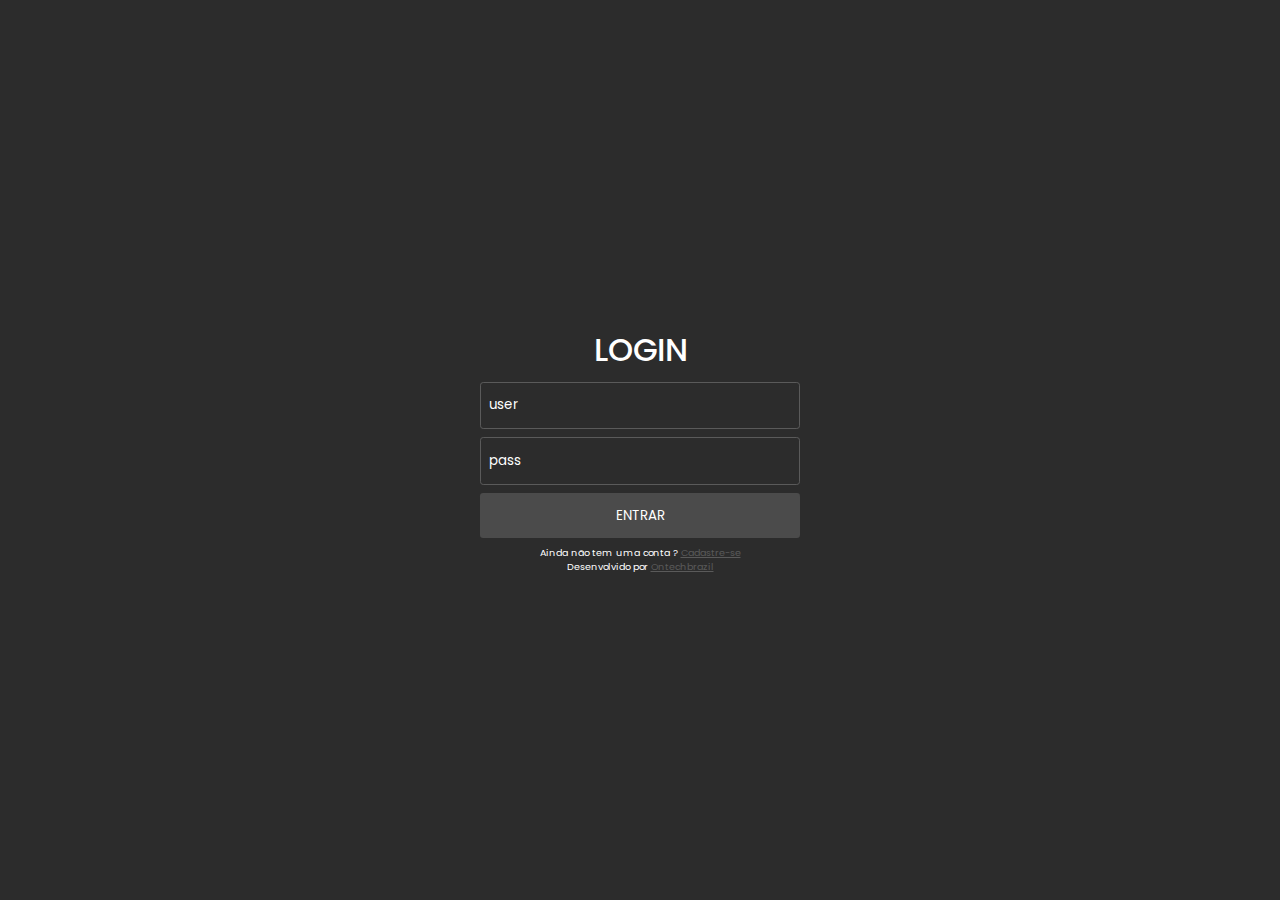
<file: App/View/Forms/login.html>
<!DOCTYPE html>
<html lang="en">
<head>
    <meta charset="UTF-8">
    <meta name="viewport" content="width=device-width, initial-scale=1.0">
    <link rel="stylesheet" href="/Public/css/forms/login.css">
    <title>Login</title>
</head>
<body>
    <form action="/login" method="post">
        <h1>LOGIN</h1>
        <div class="conteiner-inputs">
            <input type="text" placeholder="user" name="user">
            <input type="text" placeholder="pass" name="pass">
            <button type="submit">ENTRAR</button>
        </div>
        <div class="conteiner-footer">
            <p>Ainda não tem uma conta ? <a href="">Cadastre-se</a></p>
            <p>Desenvolvido por <a href="">Ontechbrazil</a></p>
        </div>
    </form>
</body>
</html>
</file>
<file: Public/css/forms/login.css>
@import url('https://fonts.googleapis.com/css2?family=Poppins:ital,wght@0,100;0,200;0,300;0,400;0,500;0,600;0,700;0,800;0,900;1,100;1,200;1,300;1,400;1,500;1,600;1,700;1,800;1,900&display=swap');
*{
    padding: 0;
    margin: 0;
    font-family: "Poppins", sans-serif;
}
body{
    display: flex;
    height: 100vh;
    justify-content: center;
    align-items: center;
    background-color: #2c2c2c;
}
form{
    display: flex;
    flex-direction: column;
    justify-content: center;
    align-items: center;
    gap: 0.5rem;
    & p{
        font-size: 0.6rem;
    }
}
form .conteiner-inputs{
    display: flex;
    flex-direction: column;
    gap: 0.5rem;
    & button, & input{
    display: flex-direction: ;;
        padding: 0.8rem 0.5rem;
        border: none;
        border-radius: 0.2rem;
    }
    & button{
        background-color: #4B4B4B;
        color: #fff;
        cursor: pointer;
        width: 20rem;
        box-sizing: border-box;
        &:hover{
            background-color: #3c3c3c;
        }
    }
    & input{
        box-sizing: border-box;
        width: 20rem;
        background-color: transparent;
        border: 1px solid #5a5a5a;
        color: #fff;
        &::placeholder{
            color: #fff;
        }
    }
}
form .conteiner-footer{
    display: flex;
    justify-content: center;
    align-items: center;
    flex-direction: column;
    width: 100%;
    color: #fff;
    & a{
        color: #5a5a5a;
    }
}
form h1{
    font-weight: 500;
    color: #fff;
}
</file>
